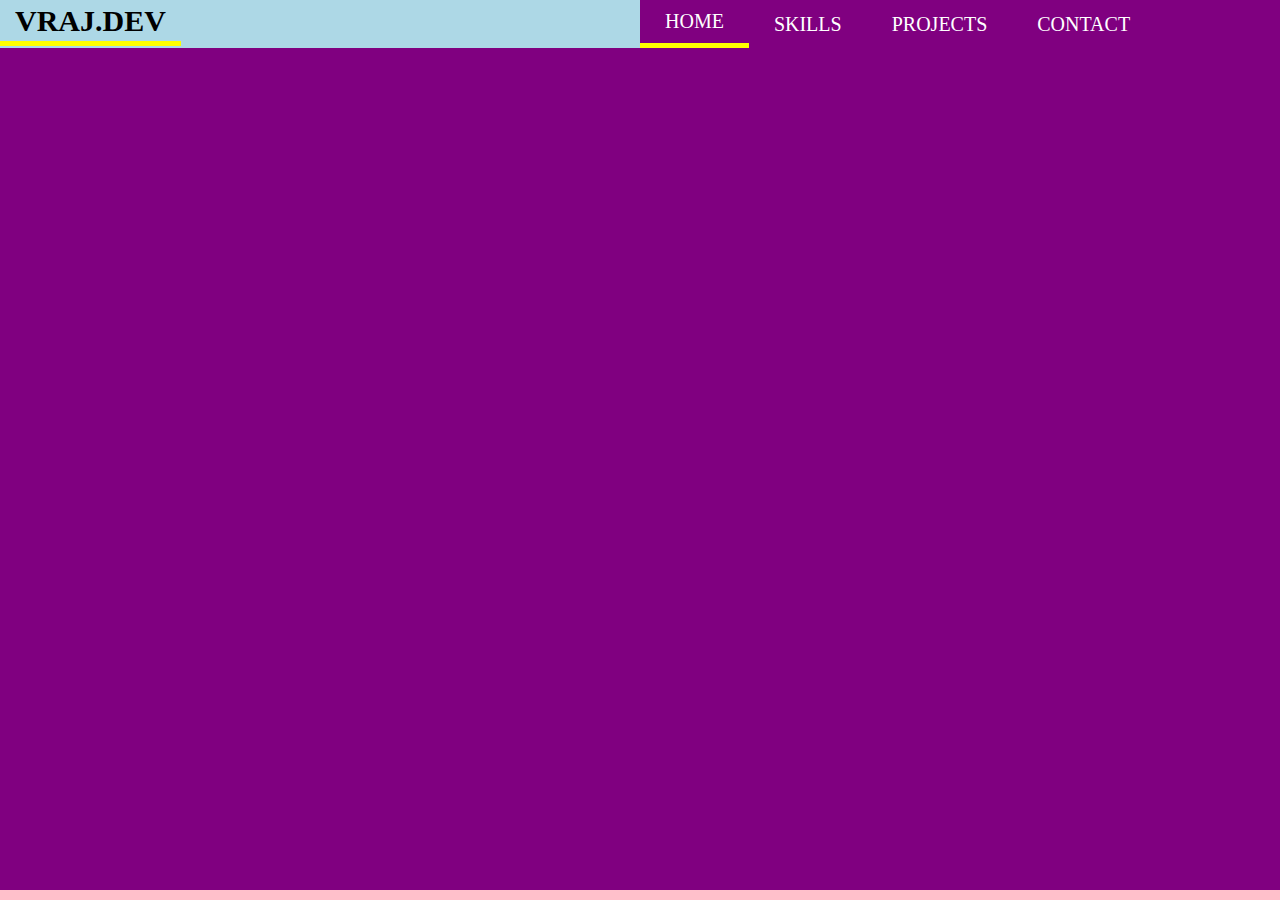
<file: index.html>
<html>
  <head>
  
	<link href="style.css" type="text/css" rel="stylesheet">
	<script src="https://code.jquery.com/jquery-3.6.4.js" integrity="sha256-a9jBBRygX1Bh5lt8GZjXDzyOB+bWve9EiO7tROUtj/E=" crossorigin="anonymous"></script>
	<script src="javascript.js" type="text/javascript" lang="javascript"></script>
  </head> 
  <body onload="animate()">
	<div id="transition1">
		</div>
		<div id="transition2">
		</div>
		<div id="transition3">
		</div>
	<div class="main">
	  <div class="head">
		<div class="leftdiv">
		<ul class="btnjs">
		<a style="color:black;" href="#vraj"><li><h2>VRAJ.DEV</h2></li></a>
		</ul>
		</div>
		<div class="rightdiv">
		<ul>
		<a  href="index.html"><li style="border-bottom:5px solid yellow;">HOME</li></a>
		<a  href="skills.html"><li>SKILLS</li></a>
		<a  href=""><li class="project">PROJECTS<div class="types">
													<div><a href="#">Programming Languages</a></div>
													<div style="margin-bottom:0px;"><a href="#">Web Development</a></div>
												</div></li></a>
		<a href="contact.html"><li>CONTACT</li></a>
		</ul>
		</div>
	  </div>
	  <div class="content">
		<div class="intro">
			<p class="mainfont">Hello my name is vraj.<br>I am a computer engineering student trying to learn different skills and this is my portfolio.</p>
	    </div>
		<div class="img"><img src="hello.png"></div>
	  </div>
	</div>
  </body>
</html>
</file>
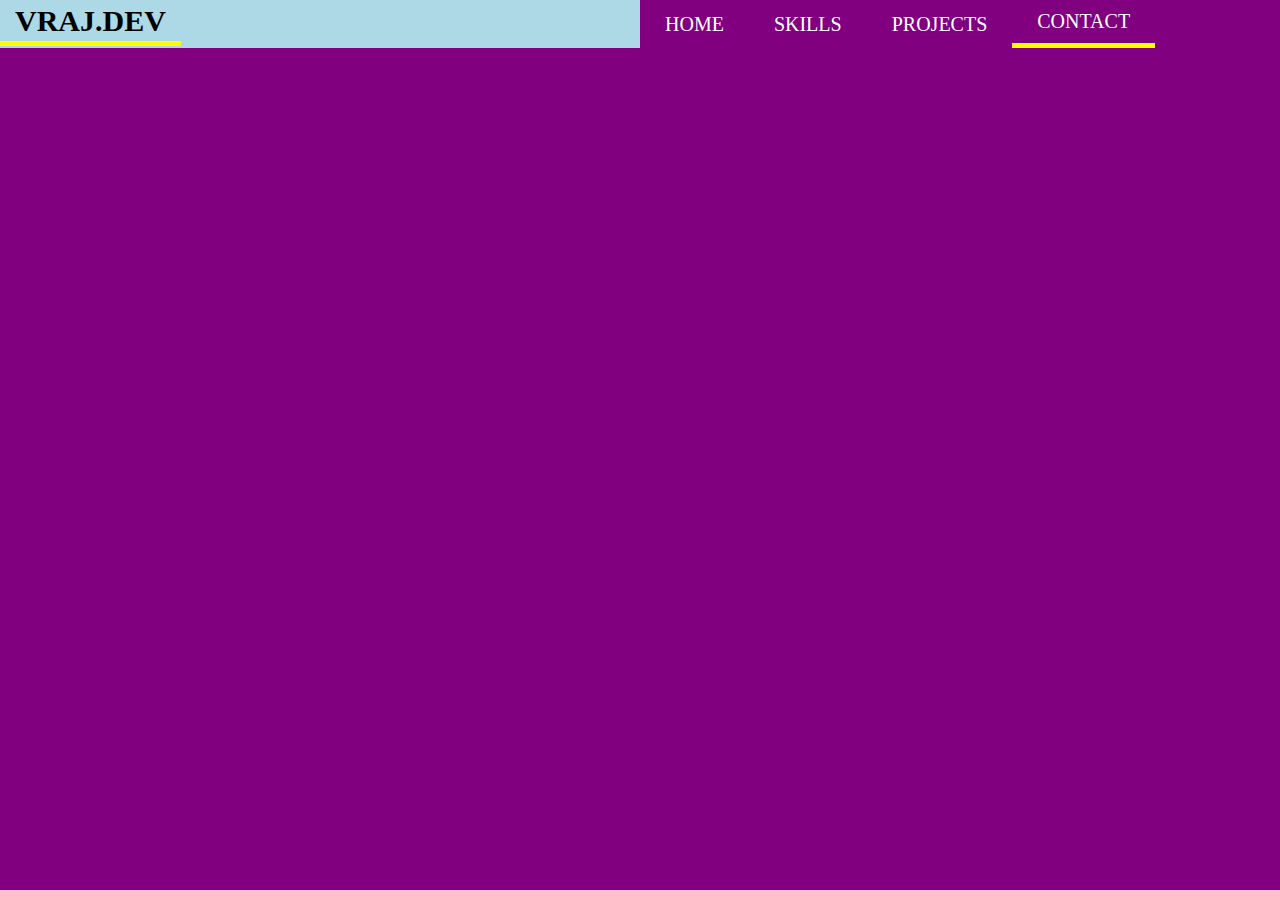
<file: contact.html>
<html>
  <head>
	<link href="style.css" type="text/css" rel="stylesheet">
	<style>
		table
		{
			border:0px solid black;
			position:absolute;
		}
		table td
		{
			border:0px solid black;
		}
	</style>
	<script src="https://code.jquery.com/jquery-3.6.4.js" integrity="sha256-a9jBBRygX1Bh5lt8GZjXDzyOB+bWve9EiO7tROUtj/E=" crossorigin="anonymous"></script>
	<script src="javascript.js" type="text/javascript" lang="javascript"></script>
  </head> 
  <body onload="animate()">
	<div id="transition1">
		</div>
		<div id="transition2">
		</div>
		<div id="transition3">
		</div>
  <div id="transition" style="width:0%;height:100%;position:absolute;background-color:blue;z-index:1;" ></div>
	<div class="main">
	  <div class="head">
		<div class="leftdiv">
		<ul>
		<a style="color:black;" href="#vraj"><li><h2>VRAJ.DEV</h2></li></a>
		</ul>
		</div>
		<div class="rightdiv">
			<ul>
				<a href="index.html"><li >HOME</li></a>
				<a href="skills.html"><li>SKILLS</li></a>
				<a href=""><li class="project">PROJECTS </a><div class="types">
																		<div><a href="#">Programming Languages</a></div>
																		<div style="margin-bottom:0px;"><a href="#">Web Development</a></div>
																	</div></li>
				<a class="btnjs" href="contact.html"><li style="border-bottom:5px solid yellow;">CONTACT</li></a>
			</ul>
		</div>
	  </div>
	  <div class="content1">
		<h2 class="title">CONTACT ME</h2>
	    <div class="contact">
			<table>
				<form name="frm" action="#" method="post">
					<tr><td><input style="height: 44px;border:2px solid black;" type="text" class="form" id="" name="fname" placeholder="Name" onblur="checkblank(this,blnk)"></td>
						<td><label id="blnk"></label></td></tr>
					<tr><td><input style="height: 44px;border:2px solid black;" type="text" class="form" id="" name="lname" placeholder="Email" onblur="checkblank(this,blnk1)"></td>
					<td><label id="blnk1"></label></td></tr>
					<tr><td><input style="height: 44px;border:2px solid black;" type="text" class="form" id="" name="sub" placeholder="Subject" onblur="checkblank(this,blnk2)"></td>
					<td><label id="blnk2"></label></td></tr>
					<tr><td><textarea style="border:2px solid black;" class="form" rows="10" cols="50" placeholder="Message" onblur="checkblank(this,blnk3)"></textarea></td>
					<td><label id="blnk3"></label></td></tr>
					<tr><td colspan="2"><input class="btn" type="submit"></td></tr>
				</form>
			</table>
		</div>
	  </div>
	</div>
	
  </body>
</html>
</file>
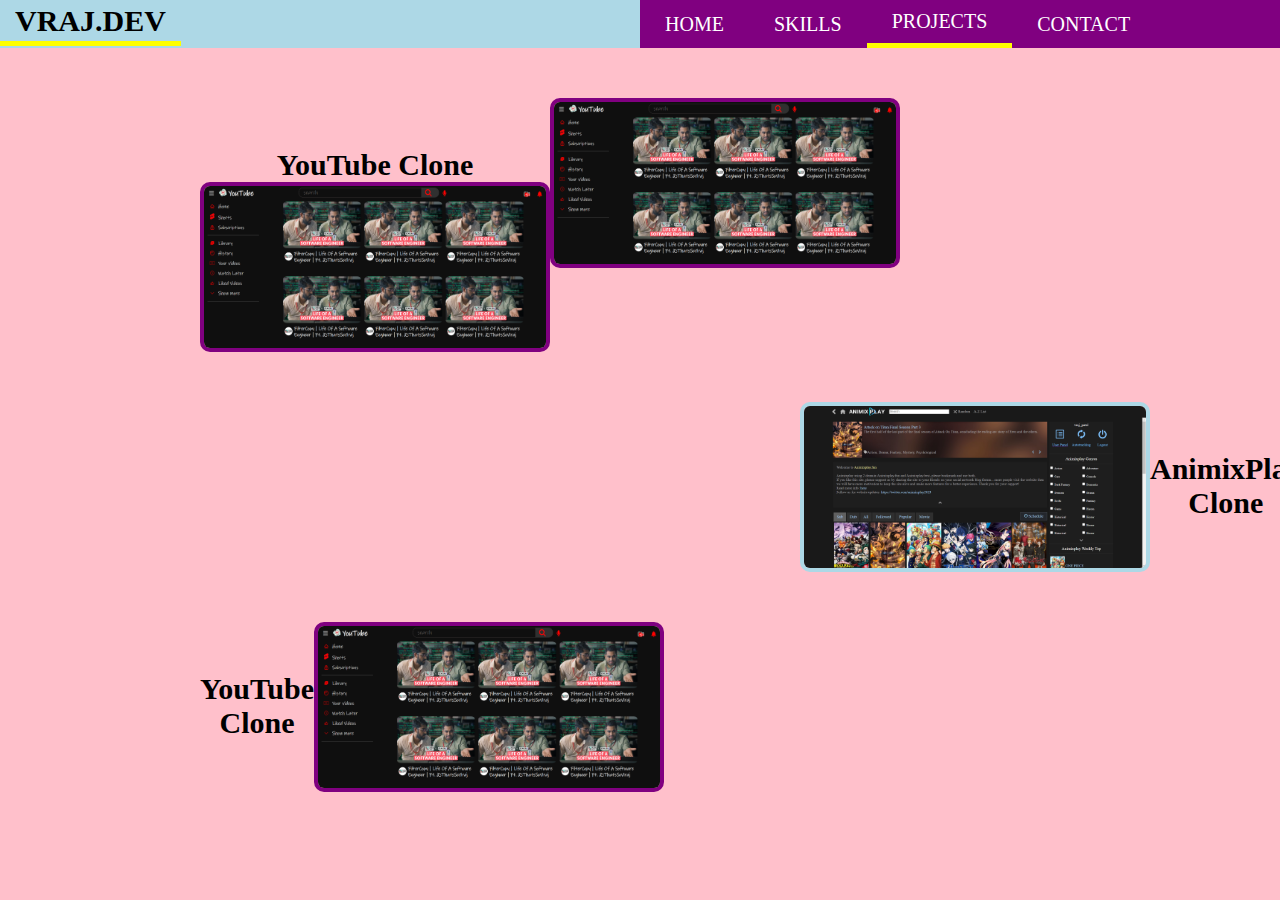
<file: project.html>
<html>
  <head>
	<link href="style.css" type="text/css" rel="stylesheet">
  </head> 
  <body>
	<div class="main">
	  <div class="head">
		<div class="leftdiv">
		<ul>
		<a style="color:black;" href="#vraj"><li><h2>VRAJ.DEV</h2></li></a>
		</ul>
		</div>
		<div class="rightdiv">
			<ul>
				<a href="portfolio.html"><li >HOME</li></a>
				<a href="skills.html"><li>SKILLS</li></a>
				<li class="project" style="border-bottom:5px solid yellow;">PROJECTS<div class="types">
																		<a href="#">Link 1</a>
																		<a href="#">Link 2</a>
																	</div></li>
				<a href="contact.html"><li>CONTACT</li></a>
			</ul>
		</div>
	  </div>
	  <div class="content" >
		<div style="width:50%">
		<div class="projleft">
			<div><h2 class="title name">YouTube Clone</h2><img class="details" src="ytclone.png"></div>
			<div><img class="details" src="ytclone.png"></div>
		</div>
		<div class="projright">
			<div><img src="aniclone.png"></div>
			<div><h2 class="title">AnimixPlay Clone</h2></div>
			
		</div>
		<div class="projleft">
			<div><h2 class="title">YouTube Clone</h2></div>
			<div><img src="ytclone.png"></div>
		</div>
		</div>
	  </div>
	</div>
  </body>
</html>
</file>
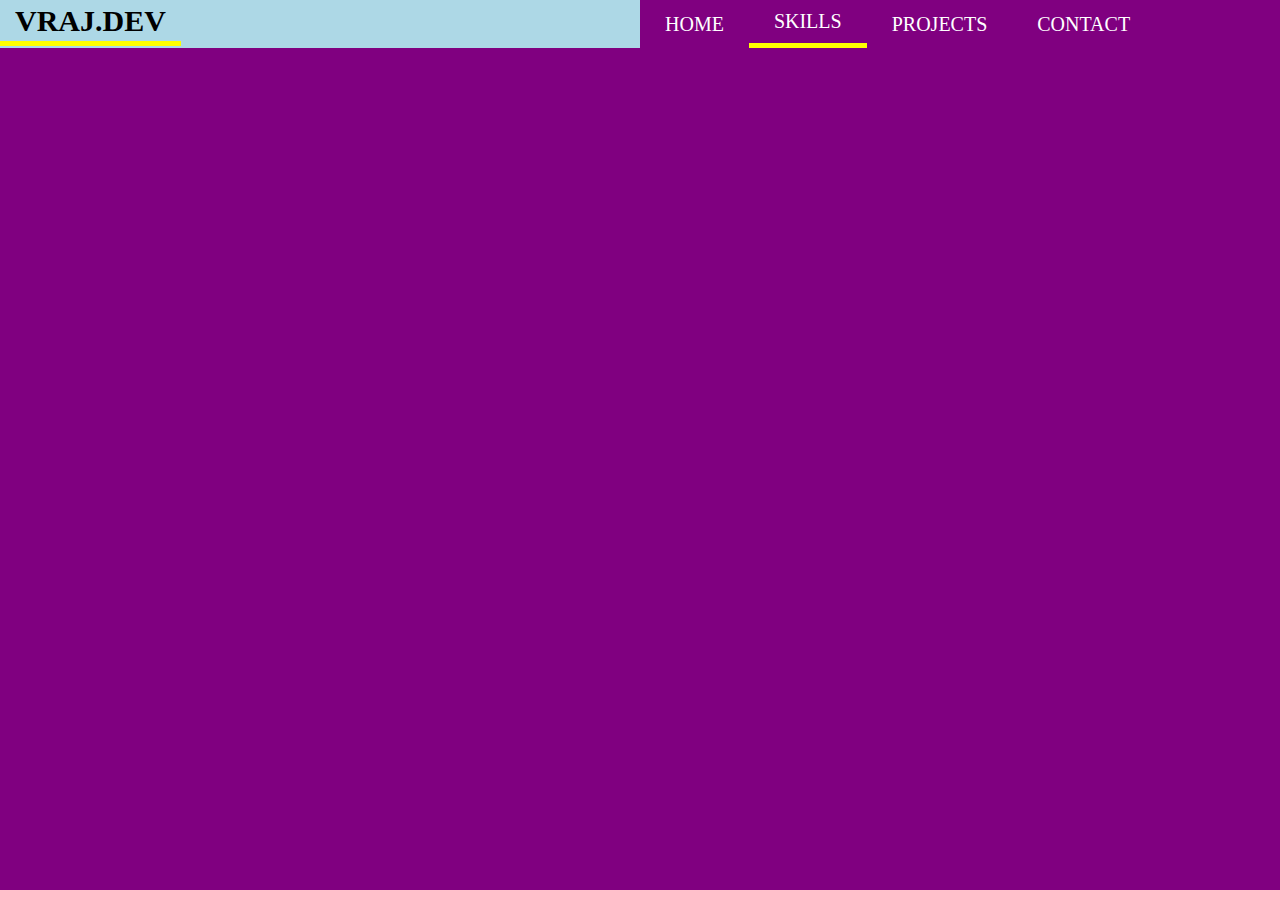
<file: skills.html>
<html>
  <head>
	<link href="style.css" type="text/css" rel="stylesheet">
	<script src="https://code.jquery.com/jquery-3.6.4.js" integrity="sha256-a9jBBRygX1Bh5lt8GZjXDzyOB+bWve9EiO7tROUtj/E=" crossorigin="anonymous"></script>
	<script src="javascript.js" type="text/javascript" lang="javascript"></script>
  </head> 
  <body onload="animate()">
	<div id="transition1">
		</div>
		<div id="transition2">
		</div>
		<div id="transition3">
		</div>
	<div class="main">
	  <div class="head">
		<div class="leftdiv">
		<ul>
		<a style="color:black;" href="#vraj"><li><h2>VRAJ.DEV</h2></li></a>
		</ul>
		</div>
		<div class="rightdiv">
			<ul>
				<a href="index.html"><li>HOME</li></a>
				<a href="skills.html"><li style="border-bottom:5px solid yellow;">SKILLS</li></a>
				<a href=""><li class="project">PROJECTS </a><div class="types">
																		<div><a href="#">Programming Languages</a></div>
																		<div style="margin-bottom:0px;"><a href="#">Web Development</a></div>
																	</div></li> 
				<a href="contact.html"><li>CONTACT</li></a>
			</ul>
		</div>
	  </div>
	  <div class="content">
		<div class="intro1">
			<p class="mainfont">I have learned and completed courses on programming languages like C and Python.<br><br>I have learned Web development skills like HTML and CSS.</p>
	    </div>
		<div class="img"><img src="hello.png"></div>
	  </div>
	</div>
  </body>
</html>
</file>
<file: style.css>
*
{
	margin:0px;
	padding:0px;
	font-family:Agency FB;
	box-sizing:border-box;
}
div
{
	border:0px solid black;
	float:left;
	
}
body
{
	background-color:pink;
}

.main
{
	width:100%;
	position:absolute;
	
	
	
	
}

.head
{
	width:100%;
	height:;	
}
.leftdiv
{
	width:50%;
	height:48px;
	background-color:lightblue;
}
.leftdiv ul
{
	list-style-type:none;
	display:flex;
	align-items:center;
}
.leftdiv ul li
{
	
	font-size:20px;
	padding:3.5px 15px;

}

.rightdiv
{
	width:50%;
	height:48px;
	background-color:purple;
	
}

.rightdiv ul
{
	list-style-type:none;
	display:flex;
	align-items:center;
	justify-content:left;
}
.rightdiv ul li
{
	
	font-size: 20px;
    padding: 10px 25px;
	color:white;
	text-align:right;
	transition:all 0.12s ease-in 0s;

}

.head ul li:hover
{
	border-bottom:5px solid yellow;
	
	

}

.content
{
	display:flex;
	width:100%;
	background-color: pink;
    height: 705px;
	animation:main 5s ease-in 1s 1 forward;
}

@keyframes main
{
	from
	{
		background-color:white;
	}
	to
	{
		background-color:pink;
	}
}

.content1
{
	width:100%;
	position: relative;
	background-color: pink;
    height: 705px;
	z-index:0;
}

.mainfont
{
	font-size:47px;
	color:black;
	text-align:right;
	width: 590px;
}

.intro
{
	display: flex;
    width: 50%;
    height: 100%;
    border: 0px solid black;
    align-items: center;
    justify-content: end;
	margin:auto;
	padding-top:70px;
	padding-left:;
	
}

.intro1
{
	display: flex;
    width: 50%;
    height: 100%;
    border: 0px solid black;
    align-items: center;
    justify-content: space-evenly;
	margin:auto;
	padding-top:;
	padding-left:220px;
	text-align:right;
}

.img
{
    width: 50%;
	padding-top:110px;
}

.img img
{
	width: 430px;
}

a
{
	text-decoration:none;
	color:white;
}

.title
{
	text-align:center;
	margin-top:50px;
	font-size:30px;
}

.contact
{
	display: flex;
    width: 100%;
    justify-content: center;
}

#transition1
			{
				z-index: 3;
				width:0%;
				top:48px;
				position: absolute;
				height: 93.6%;
				background-color: lightblue;
			}
			
			#transition2
			{
				z-index: 2;
				width:0%;
				top:48px;
				position: absolute;
				height: 93.6%;
				background-color: pink;
			}
			
			#transition3
			{
				z-index: 1;
				width:100%;
				top:48px;
				position: absolute;
				height: 93.6%;
				background-color: purple;
			}

.form
{
	width: 390px;
    background-color:#00000012;
    margin: 5px;
    border-radius: 0px;
    padding: 15px;
}

.btn
{
	background:none;
	border:2px solid black;
	margin:5px;
	width:60px;
	height:30px;
}

.btn:hover
{
	background-color:#00000012;
	cursor: pointer;
}

.projleft
{
	display:flex;
	float:left;
	width:100%;
	padding-left:200px;
	padding-top:50px;
}

.projright
{
	display:flex;
	float:left;
	width:100%;
	padding-left:800px;
	padding-top:50px;
}

.projleft img
{
	width:350px;
	height:170px;
	border:4px solid purple;
	border-radius:10px;
}

.projright img
{
	width:350px;
	height:170px;
	border:4px solid lightblue;
	border-radius:10px;
}

.project
{
	position: relative;
  display: inline-block;
	
}

.types
{
	border:0px black solid;
	display:none;
	position:absolute;
	min-width:150px;
	z-index:1;
	padding:0px;
	background-color:#800080e8;
	box-shadow: 0px 8px 16px 0px rgba(0,0,0,0.8);
	color:white;
	
}

.types div
{
	
	margin-bottom:12px;
}

.types a
{
	border:0px black solid;
	text-align:left;
	width:180px;
	display: block;
	padding:0px;
	margin-bottom:50px;
	margin:0px;
	transition:all 0.12s ease-in 0s;
}

.types a:hover
{
	border-bottom:5px solid yellow;
}

.project:hover .types
{
	display:block;
	padding: 12px 16px;
}
</file>
